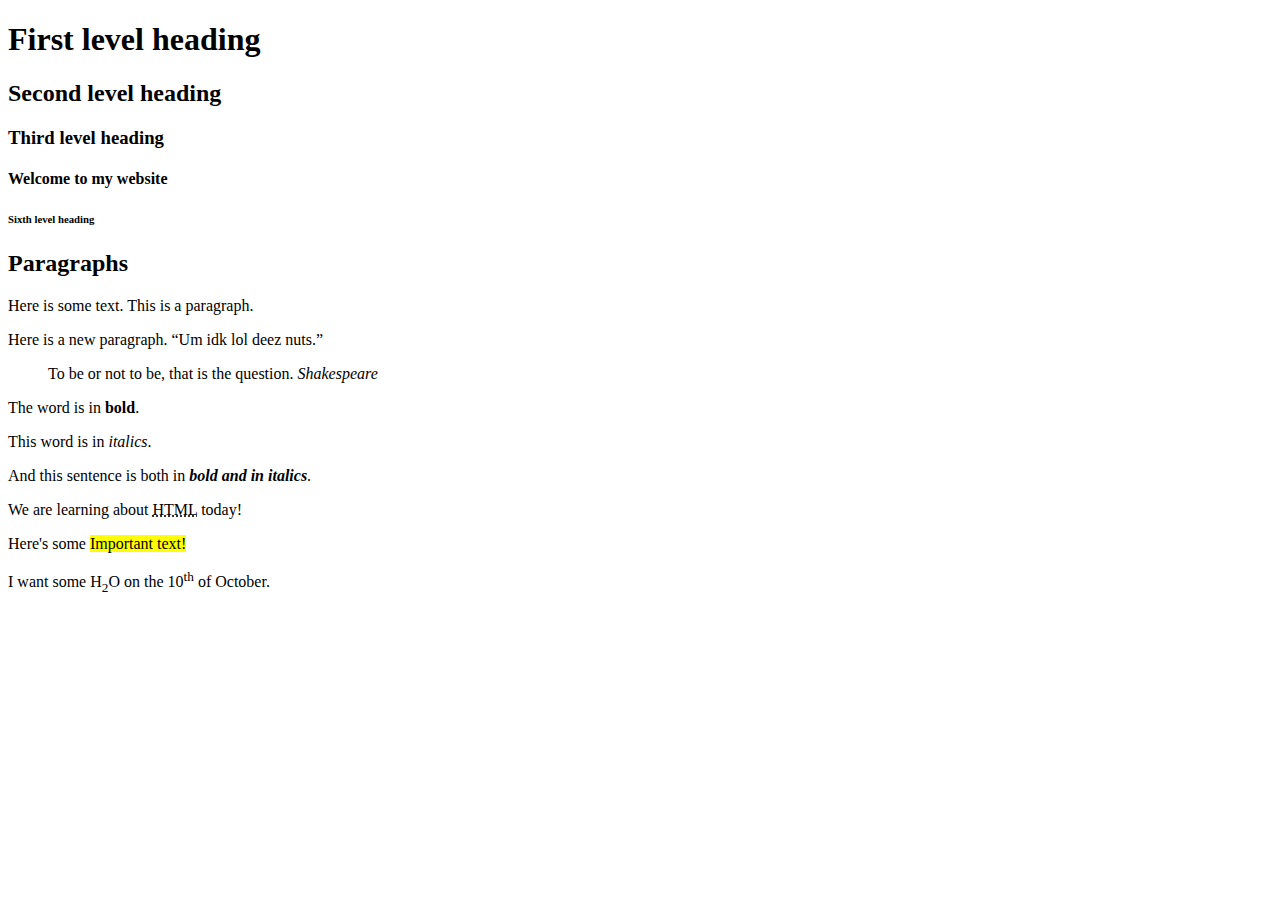
<file: index.html>
<!DOCTYPE html>
<html>
    <head>
        <title>My first web page</title>
    </head>
    <body>
        <!-- this is an HTML comment -->
        <header>
            <h1>First level       heading</h1>
            <h2>Second level heading</h2>
            <h3>Third level heading</h3>
            <h4>Welcome to my website</h4>
                
            <h6>Sixth level heading</h6>
        </header>
        <section>
            <h2>Paragraphs</h2>
            <p>Here is some text. This is a paragraph.</p>
            <p>Here is a new paragraph. <q>Um idk lol deez nuts.</q> </p>
            <blockquote>
                To be or not to be, that is the question.
                <cite>Shakespeare</cite>
               </blockquote>
        <p>The word is in<strong> bold</strong>.</p>
        <p>This word is in<em> italics</em>.</p>
        <p>And this sentence is both in <strong><em>bold and in italics</em></strong>.</p>
        <p>We are learning about <abbr title="Hyper Text Markup Language">HTML</abbr> today!</p>
        <p>Here's some <mark>Important text!</mark></p>
        <p>I want some H<sub>2</sub>O on the 10<sup>th</sup> of October.</p>
        </section>
        
    </body>
</html>
</file>
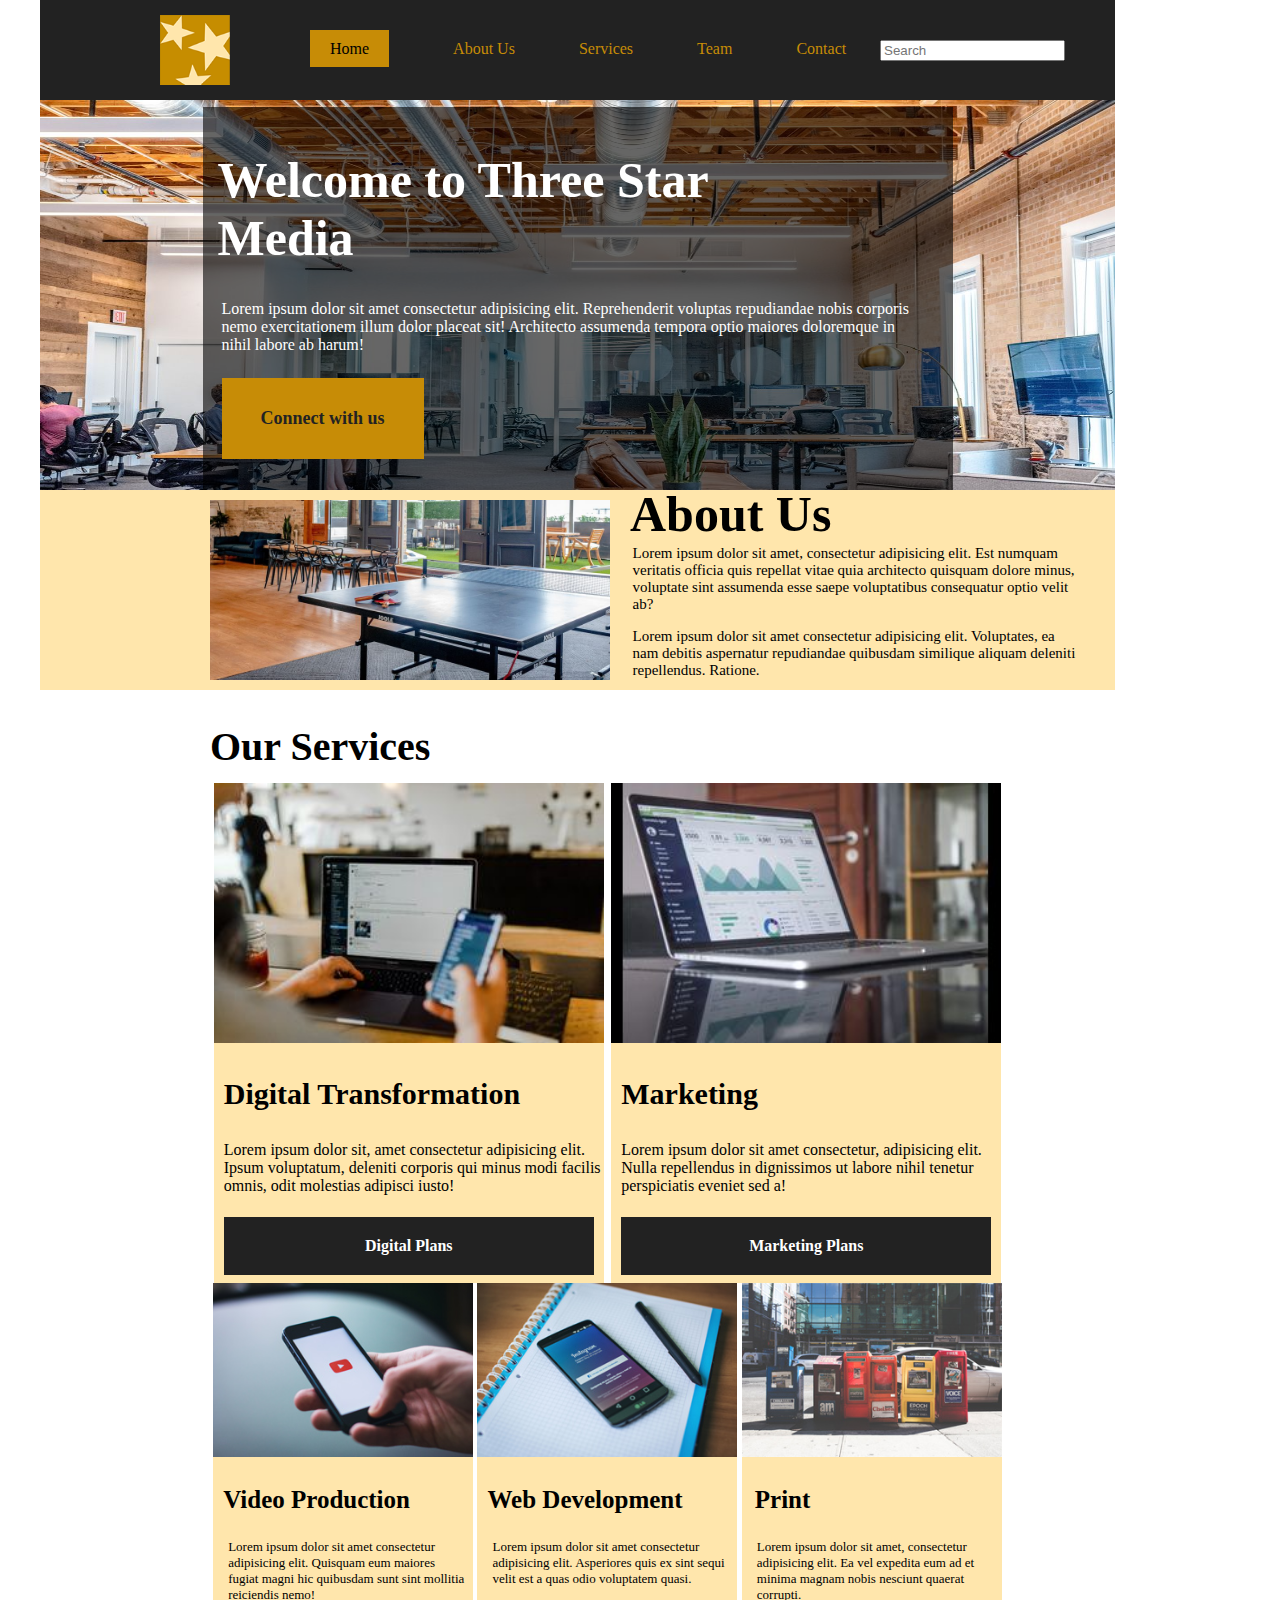
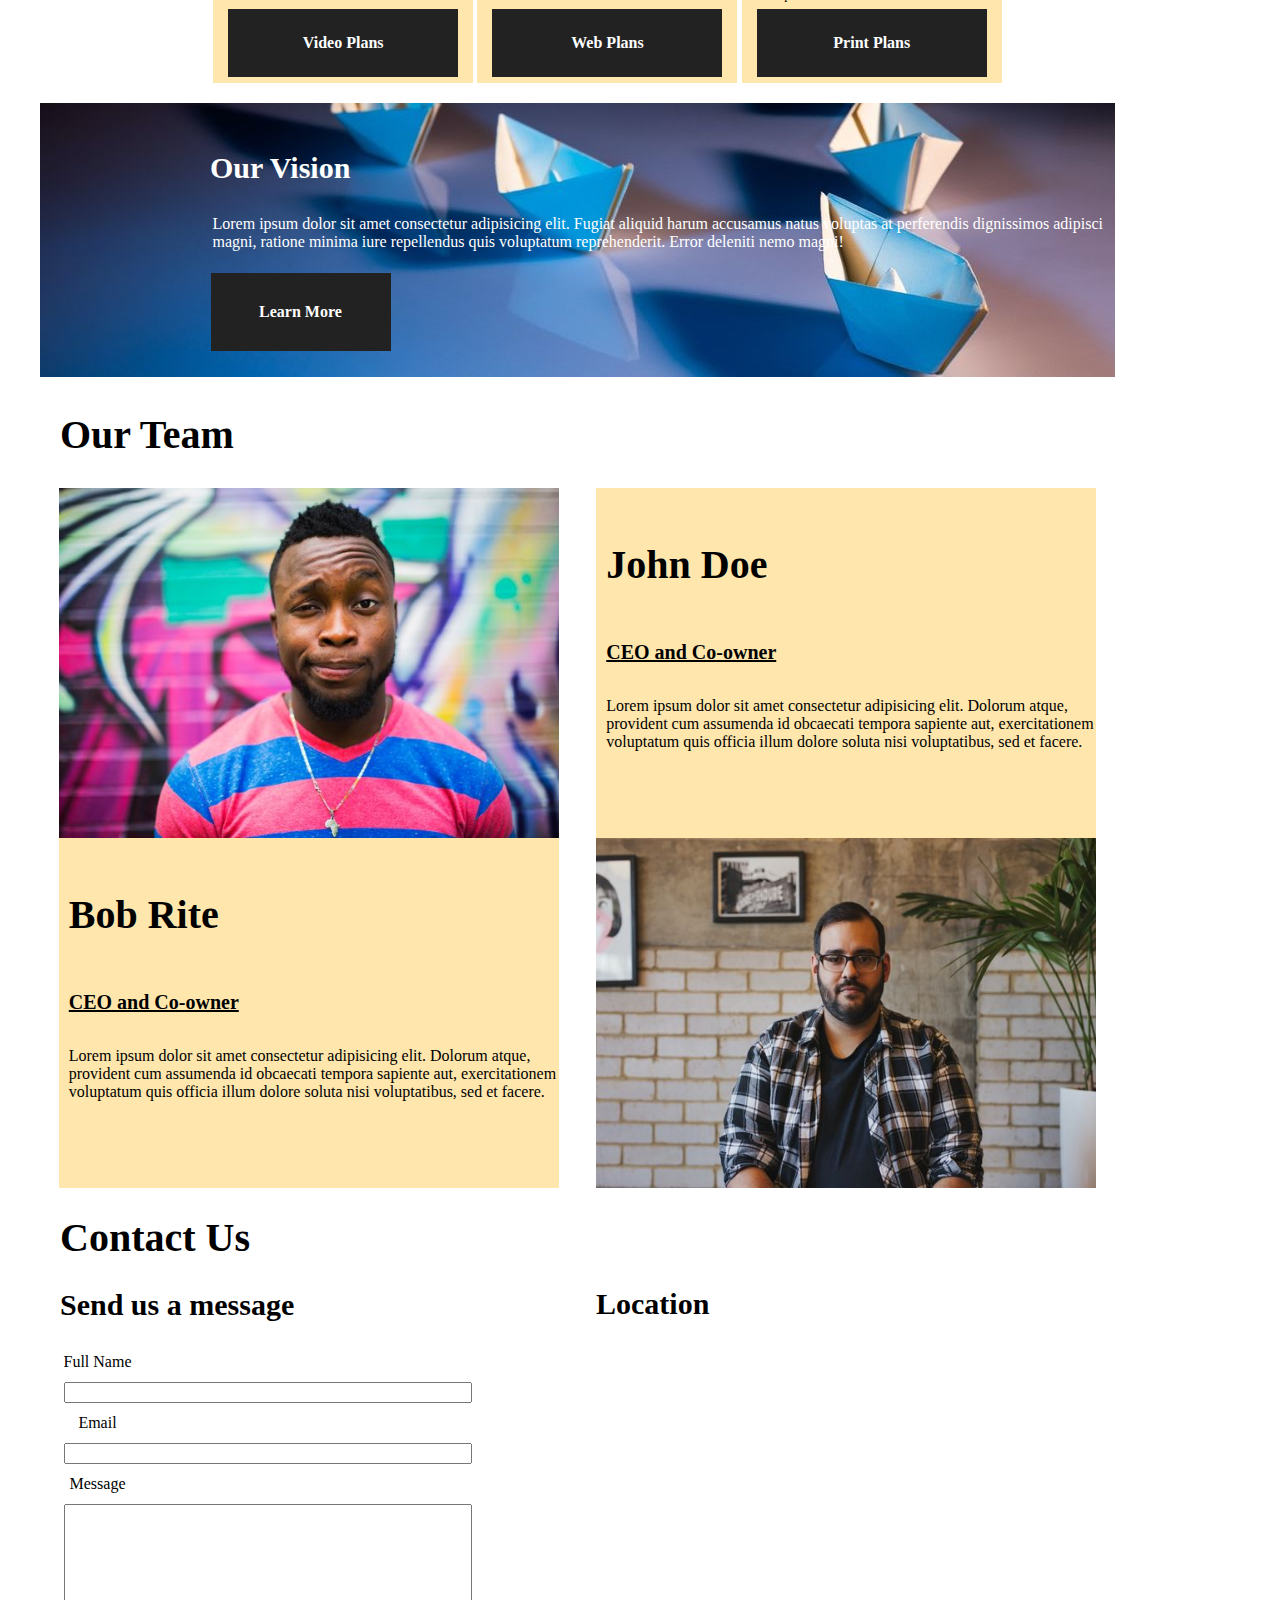
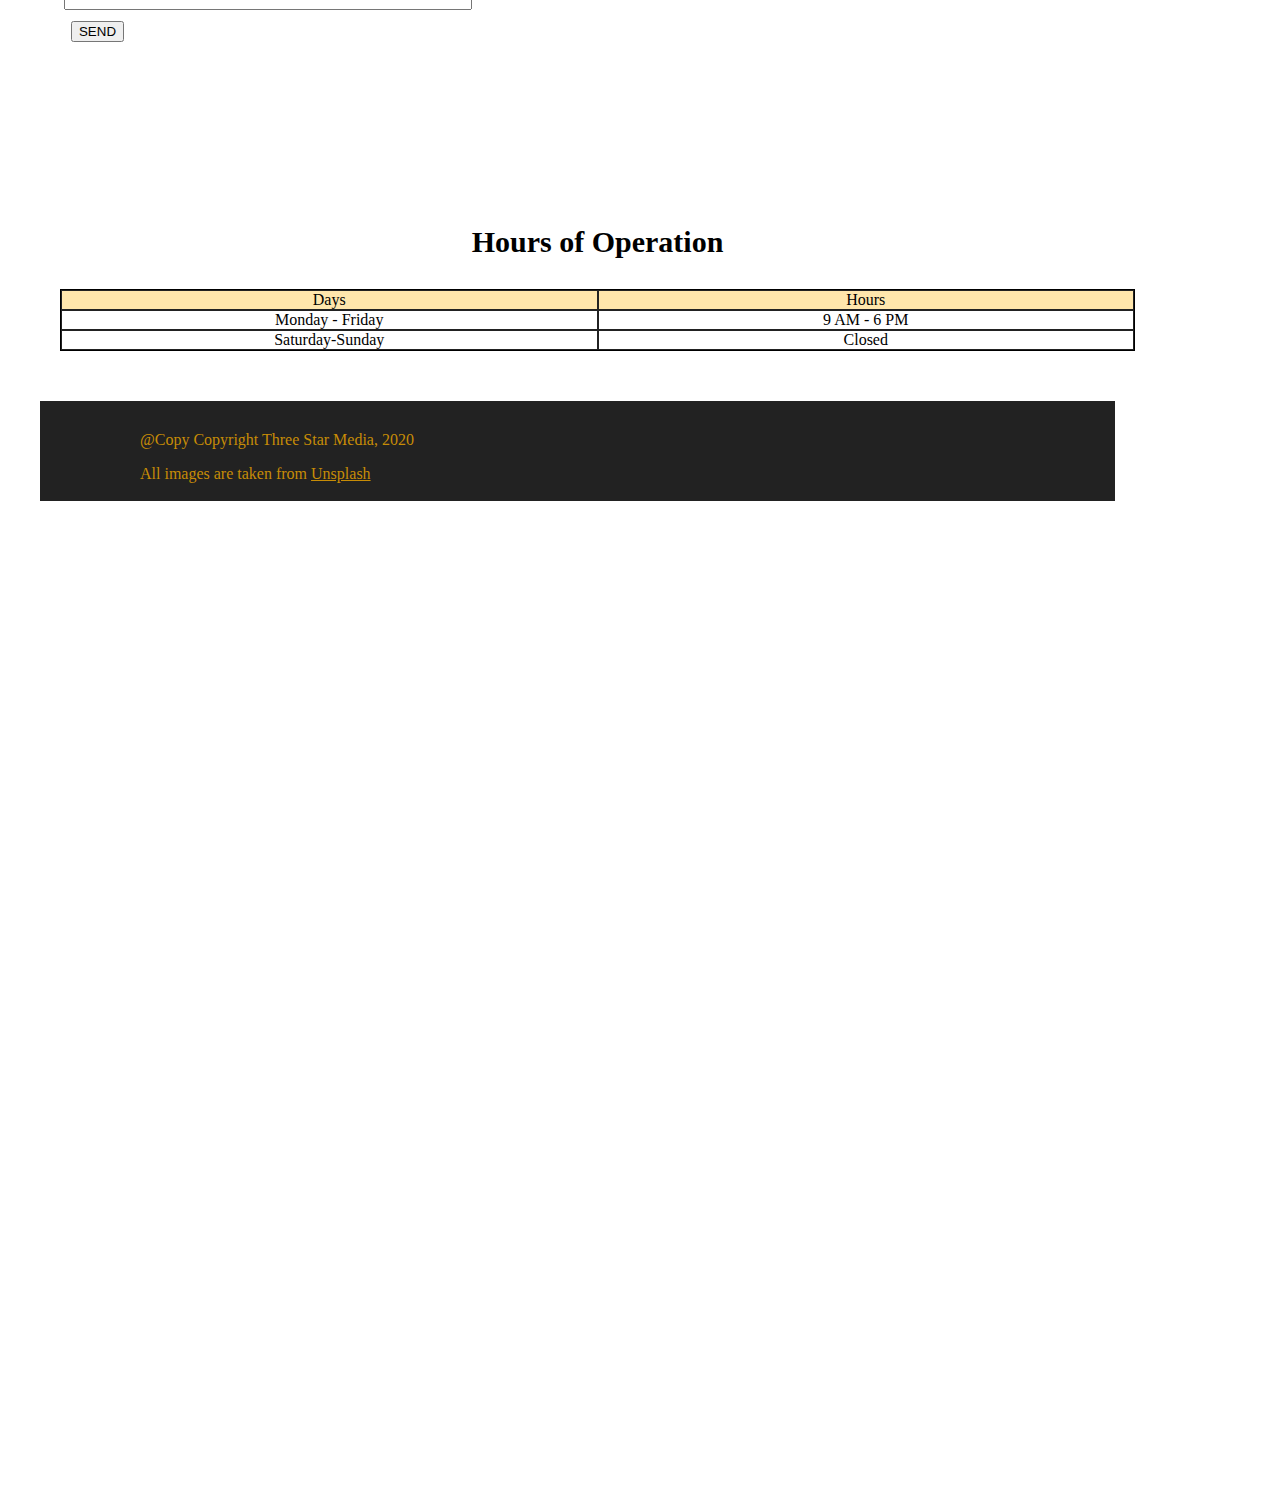
<file: final-project/index.html>
<!DOCTYPE html>
<html lang="en">
<head>
    <meta charset="UTF-8">
    <meta http-equiv="X-UA-Compatible" content="IE=edge">
    <meta name="viewport" content="width=device-width, initial-scale=1.0">
    <title> MTM6130 Final Project - abil0008</title>
    <link rel="preconnect" href="https://fonts.googleapis.com">
    <link rel="preconnect" href="https://fonts.gstatic.com" crossorigin>
    <link href="https://fonts.googleapis.com/css2?family=Open+Sans:wght@300&display=swap" rel="stylesheet">
    <link href="css/styles.css" rel="stylesheet">
</head>
<body>
        <!-- Top -->
        <header>
            <div class="SearchBox">
                <input type="text" class="SearchText" placeholder="Search"
                <a href="#" class="SearchBtn">
                    <i class="fas fa-search"></i>
                </a>
            </div>
            <img class="logo" src="images/logo.png" alt="The Logo">
            <nav>
                <ul>
                    <li>Home</li>
                    <li>About Us</li>
                    <li>Services</li>
                    <li>Team</li>
                    <li>Contact</li>
                </ul>
            </nav>
        </header>

        <!-- Welcoming -->
            <img class="banner" src="images/main-banner.jpg" alt="Main Image">
            <div class="Welcome">
            <h1>Welcome to Three Star Media</h1>
            <p>Lorem ipsum dolor sit amet consectetur adipisicing elit. Reprehenderit voluptas repudiandae nobis corporis nemo exercitationem illum dolor placeat sit! Architecto assumenda tempora optio maiores doloremque in nihil labore ab harum!</p>
            <h4>Connect with us </h4>
            <a class="fa-solid fa-caret-right"></a>
            </div>
        </section>

        <!-- About Us -->
            <div class="AboutUs">
            <img class="PingPong" src="images/about-us.jpg" alt="Table">
            <h2>About Us</h2>
            <p>Lorem ipsum dolor sit amet, consectetur adipisicing elit. Est numquam veritatis officia quis repellat vitae quia architecto quisquam dolore minus, voluptate sint assumenda esse saepe voluptatibus consequatur optio velit ab?</p>
            <p>Lorem ipsum dolor sit amet consectetur adipisicing elit. Voluptates, ea nam debitis aspernatur repudiandae quibusdam similique aliquam deleniti repellendus. Ratione.</p>
            </div>
        </section>

        <!-- Services -->
        <main>
            <section class="Service">
                <h2>Our Services</h2>
                <!-- Might add display grid later on (still not good at using grid), or use positioning for each div -->

                <!-- Digital Transformation -->
            <section class="Services1">
                <div class="Box">
                    <div class="DigitalTransformation">
                    <img class="Digital" src="images/digital.jpg" alt="digital">
                    <h3>Digital Transformation</h3>
                    <p>Lorem ipsum dolor sit, amet consectetur adipisicing elit. Ipsum voluptatum, deleniti corporis qui minus modi facilis omnis, odit molestias adipisci iusto! </p>
                    <h4>Digital Plans</h4>
                    </div>
                </div>

                <!-- Marketing -->
                <div class="Box">
                    <div class="Market">
                    <img class="Marketing" src="images/marketing.jpg" alt="marketing">
                    <h3>Marketing</h3>
                    <p>Lorem ipsum dolor sit amet consectetur, adipisicing elit. Nulla repellendus in dignissimos ut labore nihil tenetur perspiciatis eveniet sed a!</p>
                    <h4>Marketing Plans</h4>
                    </div>
                </div>
            </section>


                <!-- Video Production -->
            <section class="Services2"
                <div class="Box">
                    <div class="VideoProduction">
                    <img class="Video" src="images/video.jpg" alt="video">
                    <h3>Video Production</h3>
                    <p>Lorem ipsum dolor sit amet consectetur adipisicing elit. Quisquam eum maiores fugiat magni hic quibusdam sunt sint mollitia reiciendis nemo!</p>
                    <h4>Video Plans</h4>
                    </div>
                </div>

                <!-- Web Development -->
                <div class="Box">
                    <div class="WebDevelopment">
                    <img class="Web" src="images/web.jpg" alt="web">
                    <h3>Web Development</h3>
                    <p>Lorem ipsum dolor sit amet consectetur adipisicing elit. Asperiores quis ex sint sequi velit est a quas odio voluptatem quasi.</p>
                    <h4>Web Plans</h4>
                    </div>
                </div>

                <!-- Print -->
                <div class="Box">
                    <div class="Print">
                    <img class="Printed" src="images/print.jpg" alt="print">
                    <h3>Print</h3>
                    <p>Lorem ipsum dolor sit amet, consectetur adipisicing elit. Ea vel expedita eum ad et minima magnam nobis nesciunt quaerat corrupti.</p>
                    <h4>Print Plans</h4>
                    </div>
                </div>
            </section>
            </section>
        </main>

        <section class="Vision">
            <img class="Vis" src="images/vision.jpg" alt="vision">
            <h3>Our Vision</h3>
            <p>Lorem ipsum dolor sit amet consectetur adipisicing elit. Fugiat aliquid harum accusamus natus voluptas at perferendis dignissimos adipisci magni, ratione minima iure repellendus quis voluptatum reprehenderit. Error deleniti nemo magni!</p>
            <h4>Learn More</h4>
        </section>

        <section class="Team">
            <h3>Our Team</h3>
            <div class="Grid-Container">
                <img class="John" src="images/john.jpg" alt="john">
                <div class="Grid-item1">
                <h4>John Doe</h4>
                <h5><u>CEO and Co-owner</u></h5>
                <p>Lorem ipsum dolor sit amet consectetur adipisicing elit. Dolorum atque, provident cum assumenda id obcaecati tempora sapiente aut, exercitationem voluptatum quis officia illum dolore soluta nisi voluptatibus, sed et facere.</p>
                </div>

                <img class="Bob" src="images/bob.jpg" alt="bob">
                <div class="Grid-item2">
                <h4>Bob Rite</h4>
                <h5><u>CEO and Co-owner</u></h5>
                <p>Lorem ipsum dolor sit amet consectetur adipisicing elit. Dolorum atque, provident cum assumenda id obcaecati tempora sapiente aut, exercitationem voluptatum quis officia illum dolore soluta nisi voluptatibus, sed et facere.</p>
                </div>
            </div>
        </section>

        <section class="Contact">
            <h1>Contact Us</h1>

        <div class="Message">
            <h2>Send us a message</h2>
            <!-- Hypothetical nextpage -->
            <form action="nextpage.html" method="get">
                <div class="form">
                    <label class="name" for="fullname">Full Name</label>
                    <input type="text" id="fullname" name="fullname">

                    <label for="email">Email</label>
                    <input type="text" id="email" name="email">

                    <label for="message">Message</label>
                    <input type="text" id="message" name="message">

                    <button type="submit">SEND</button>
            </form>
        </div>

            <div class="Location">
                <h3>Location</h3>
                <iframe class="Google" src="https://www.google.com/maps/embed?pb=!1m18!1m12!1m3!1d89704.56898528512!2d-75.66295815209358!3d45.3635911756125!2m3!1f0!2f0!3f0!3m2!1i1024!2i768!4f13.1!3m3!1m2!1s0x4cce0718cc4a6ad7%3A0xc6cc467725843e2b!2sAlgonquin%20College%20Ottawa%20Campus!5e0!3m2!1sen!2sca!4v1648941658291!5m2!1sen!2sca" width="600" height="450" style="border:0;" allowfullscreen="" loading="lazy" referrerpolicy="no-referrer-when-downgrade"></iframe>
            </div>

            <section class="Hours">
            <h3>Hours of Operation</h3>
            <div class="Operation">
                <div class="box">Days</div>
                <div class="box">Hours</div>
                <div class="box">Monday - Friday</div>
                <div class="box">9 AM - 6 PM</div>
                <div class="box">Saturday-Sunday</div>
                <div class="box">Closed</div>
            </div>
            </section>
        </section>

        <section class="Bottom">
            <footer>@Copy Copyright Three Star Media, 2020</footer>
            <!-- Wasn't sure if I should make the year 2022 or not. -->
            <p>All images are taken from <u>Unsplash</u></p>
        </section>
</body>
</html>
</file>
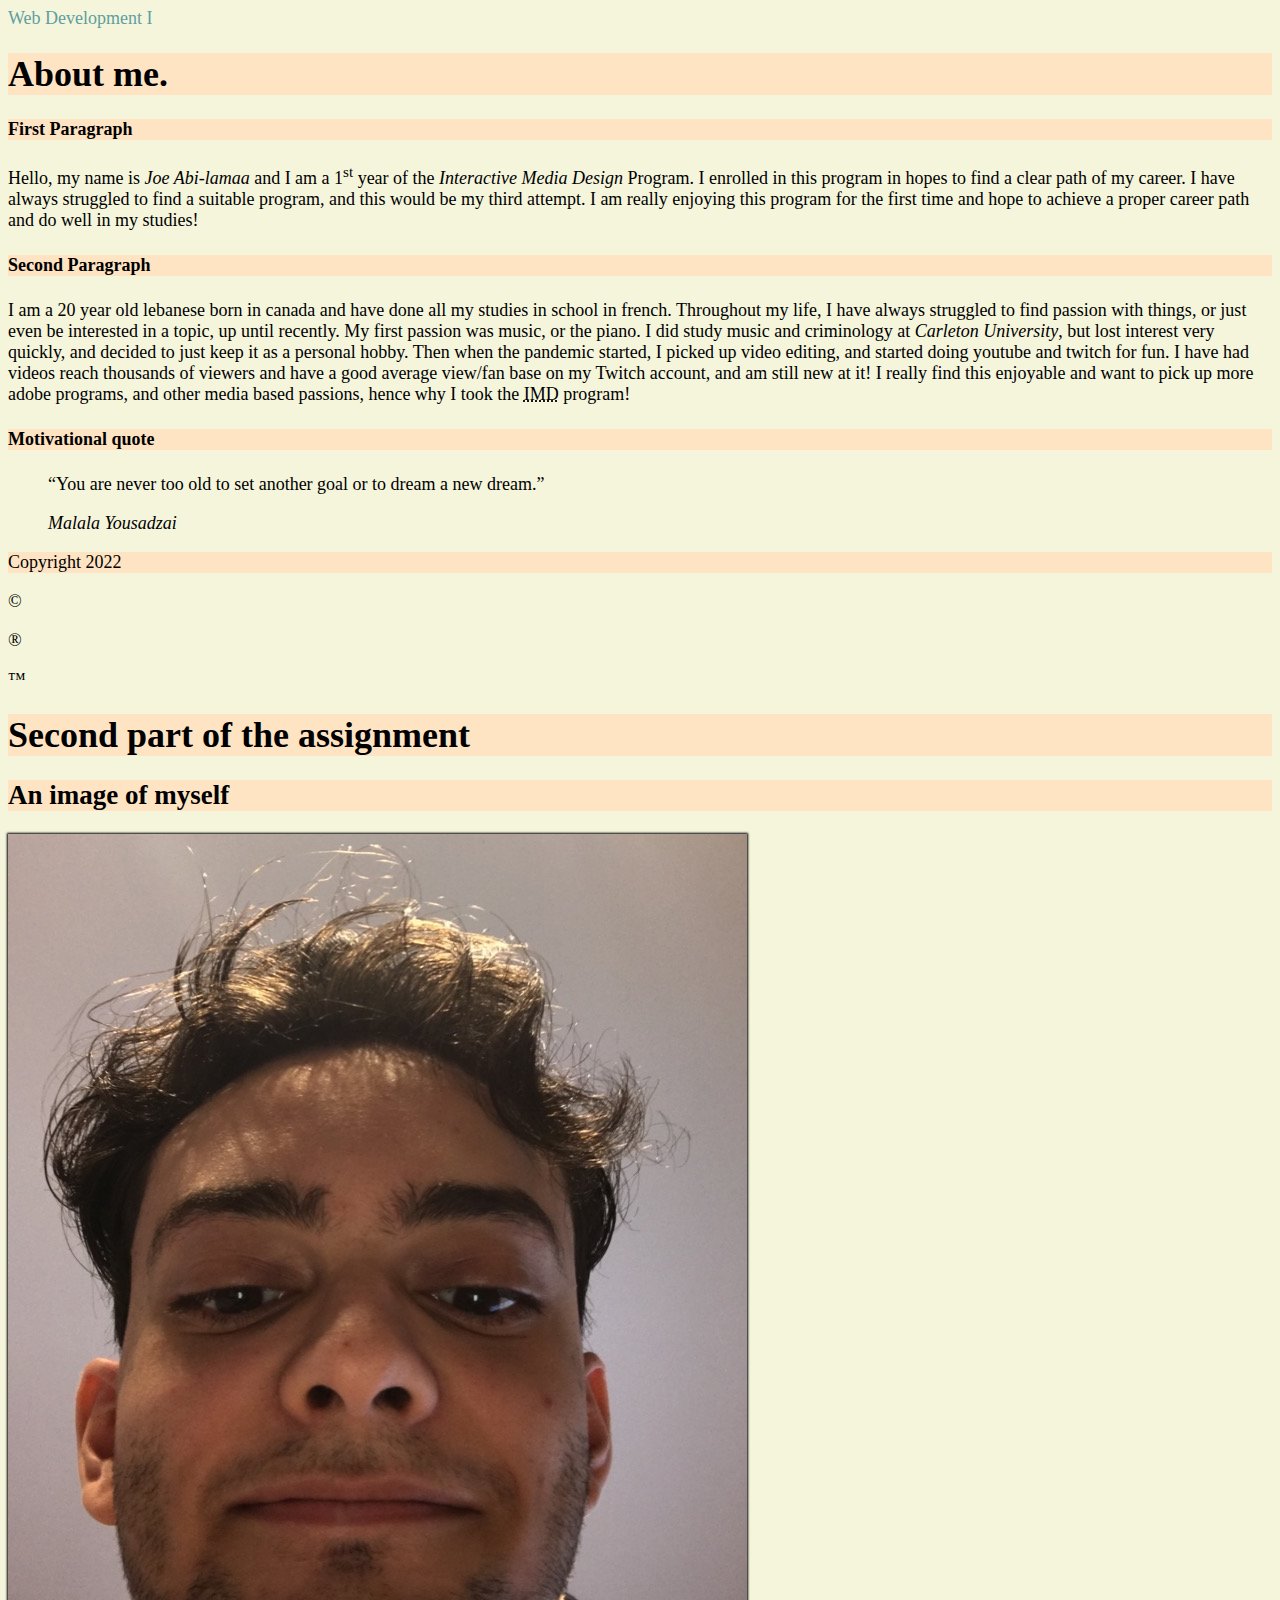
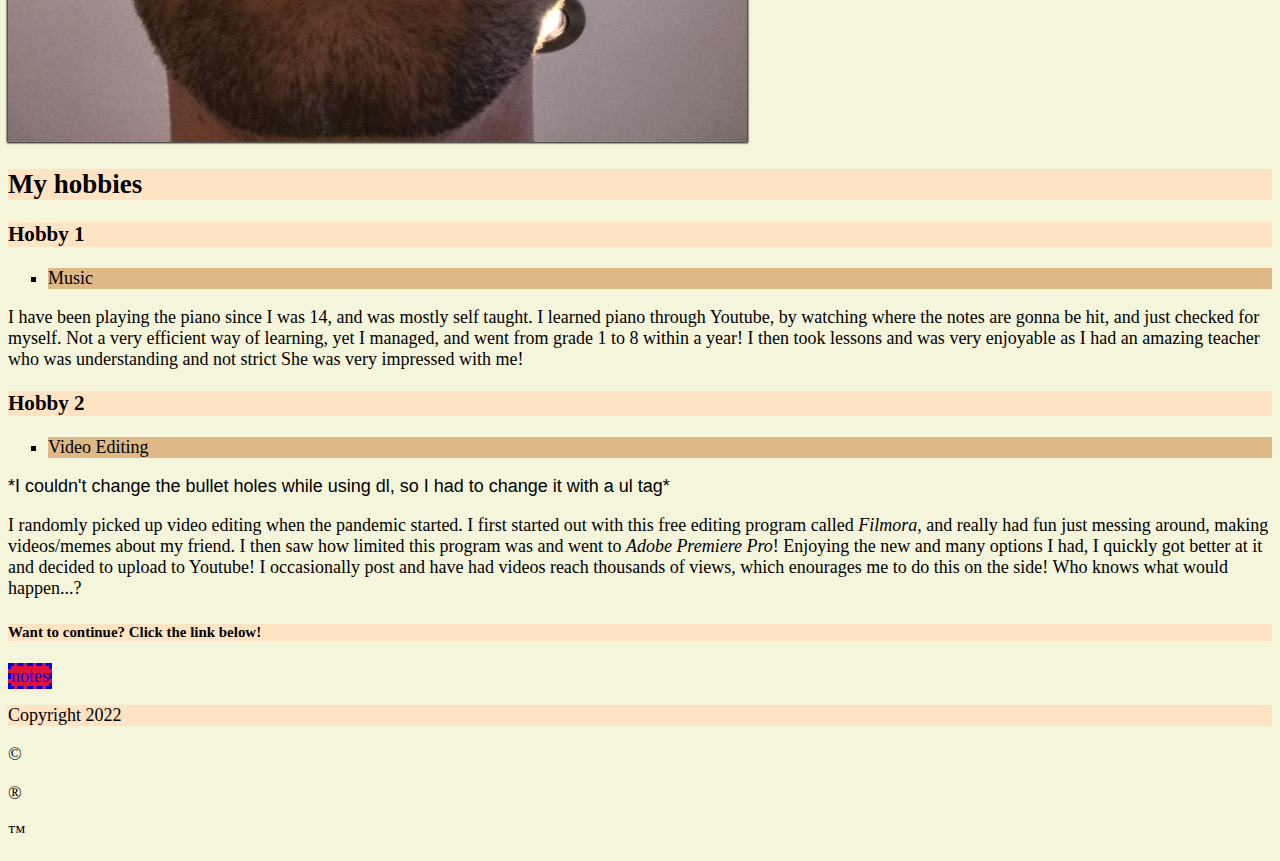
<file: html-assignment/index.html>
<!DOCTYPE html>
<html>
    <head>
        <title>Joe Abi-lamaa</title>
        <link href="css/main.css" rel="stylesheet">
    </head>
    <body>
        <header class="site-title">
            Web Development I
        </header>
        <article>
            <h1>About me.</h1>
        </article>
            <header>
                <h4>First Paragraph</h4>
            </header>
        <p>Hello, my name is <em>Joe Abi-lamaa</em> and I am a 1<sup>st</sup> year of the <em>Interactive Media Design</em> Program. 
            I enrolled in this program in hopes to find a clear path of my career.
                I have always struggled to find a suitable program, and this would be my third attempt.
                    I am really enjoying this program for the first time and hope to achieve a proper career path and do well in my studies!</p>
    <main>
        <h4>Second Paragraph</h4>
            <p>I am a 20 year old lebanese born in canada and have done all my studies in school in french.
                Throughout my life, I have always struggled to find passion with things, or just even be interested in a topic, up until recently.
                    My first passion was music, or the piano. I did study music and criminology at <em>Carleton University</em>, but lost interest very quickly, and decided to just keep it as a personal hobby.
                        Then when the pandemic started, I picked up video editing, and started doing youtube and twitch for fun.
                    I have had videos reach thousands of viewers and have a good average view/fan base on my Twitch account, and am still new at it!
                I really find this enjoyable and want to pick up more adobe programs, and other media based passions, hence why I took the <abbr title="Interactive Media Design">IMD</abbr> program! </p>
    </main>
        <h4>Motivational quote</h4>
            <p><blockquote><q>You are never too old to set another goal or to dream a new dream.</q></p>
                <cite>Malala Yousadzai</cite>
                </blockquote>           
    <footer>Copyright 2022</footer>
        <p>&copy</p><p>&reg</p><p>&#153;</p>
    </body>
</html>

<!DOCTYPE html>
<html lang="en">
<head>
    <meta charset="UTF-8">
    <meta http-equiv="X-UA-Compatible" content="IE=edge">
    <meta name="viewport" content="width=device-width, initial-scale=1.0">
</head>
<body>
    <section>
    <h1>Second part of the assignment</h1>
    <h2>An image of myself</h2>
    <img id="my-image" src="images/Joe.JPG" alt="Joe">
</section>

<section>
    <h2>My hobbies</h2>
    <h3>Hobby 1</h3>
    <ul>
        <li>Music
        </ul>
    <p>I have been playing the piano since I was 14, and was mostly self taught. 
        I learned piano through Youtube, by watching where the notes are gonna be hit, and just checked for myself.
            Not a very efficient way of learning, yet I managed, and went from grade 1 to 8 within a year! 
                I then took lessons and was very enjoyable as I had an amazing teacher who was understanding and not strict
                    She was very impressed with me!</p>
                        
    <h3>Hobby 2</h3>
    <ul>
        <li>Video Editing</li>
    </ul>

<p style="font-family: Arial, Helvetica, sans-serif;">*I couldn't change the bullet holes while using dl, so I had to change it with a ul tag*</p>
   
<p>I randomly picked up video editing when the pandemic started.
        I first started out with this free editing program called <em>Filmora</em>, and really had fun just messing around, making videos/memes about my friend.
            I then saw how limited this program was and went to <em>Adobe Premiere Pro</em>!
                Enjoying the new and many options I had, I quickly got better at it and decided to upload to Youtube!
                    I occasionally post and have had videos reach thousands of views, which enourages me to do this on the side!
                        Who knows what would happen...?</p>
    
</section>
<h5>Want to continue? Click the link below!</h5>
<nav>
    <P><a href="notes.html">notes</a></P>
</nav>
<footer>Copyright 2022</footer>
        <p>&copy</p><p>&reg</p><p>&#153;</p>
</body>
</html>
</file>
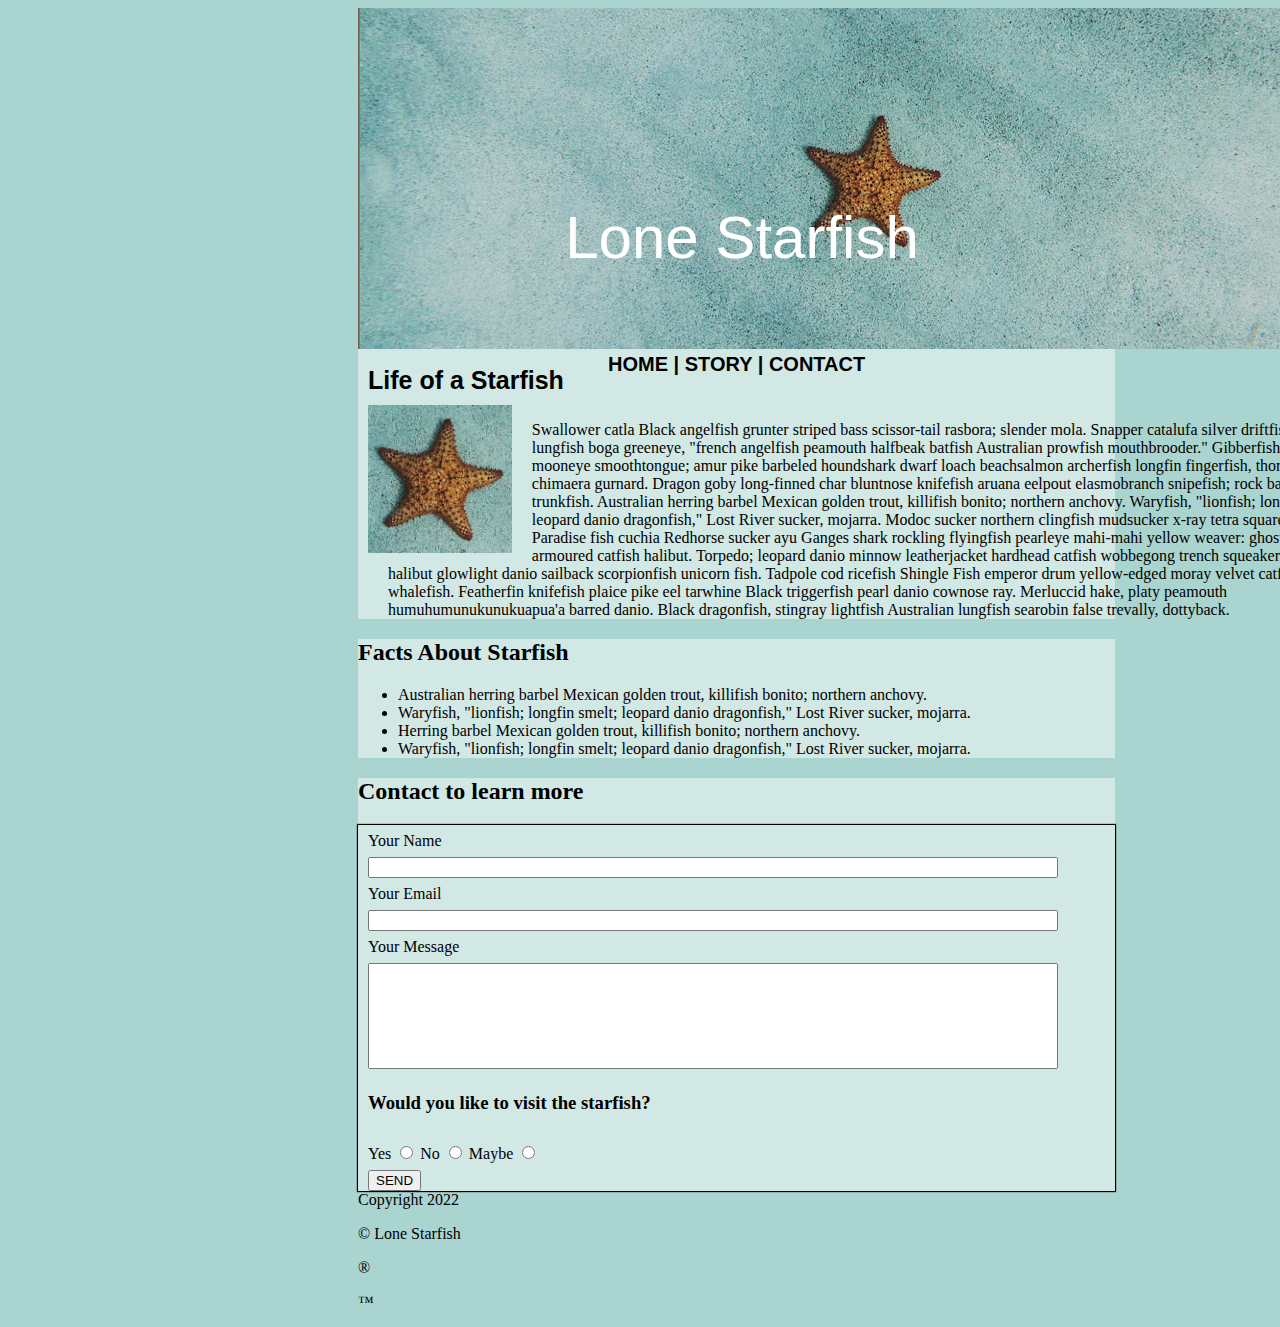
<file: midterm/index.html>
<!DOCTYPE html>
<html lang="en">
<head>
    <meta charset="UTF-8">
    <meta http-equiv="X-UA-Compatible" content="IE=edge">
    <meta name="viewport" content="width=device-width, initial-scale=1.0">
    <title>Lone Starfish</title>
    <link href="css/main.css" rel="stylesheet">
</head>

<body>
<!-- Header -->
    <section>
        <header>Lone Starfish</header>
        <img id="my-image" src="images/lone-starfish-wide.jpg" alt="Starfish">
        <nav>
            HOME |  STORY | CONTACT
        </nav>
    </section>
<!-- Article -->
    <section>
        <article>
            Life of a Starfish
        </article>
        <img id="my-image2" src="images/lone-starfish.jpg" alt="Mini Starfish">
        <div class="info">
        <P>
            Swallower catla Black angelfish grunter striped bass scissor-tail rasbora; slender mola. 
            Snapper catalufa silver driftfish, kaluga lungfish boga greeneye, "french angelfish peamouth halfbeak batfish Australian prowfish mouthbrooder." 
            Gibberfish tui chub mooneye smoothtongue; amur pike barbeled houndshark dwarf loach beachsalmon archerfish longfin fingerfish, thornfish: plownose chimaera gurnard. 
            Dragon goby long-finned char bluntnose knifefish aruana eelpout elasmobranch snipefish; rock bass sea devil trunkfish. 
            Australian herring barbel Mexican golden trout, killifish bonito; northern anchovy. 
            Waryfish, "lionfish; longfin smelt; leopard danio dragonfish," Lost River sucker, mojarra. 
            Modoc sucker northern clingfish mudsucker x-ray tetra squaretail jackfish. 
            Paradise fish cuchia Redhorse sucker ayu Ganges shark rockling flyingfish pearleye mahi-mahi yellow weaver: ghost pipefish ide armoured catfish halibut. 
            Torpedo; leopard danio minnow leatherjacket hardhead catfish wobbegong trench squeaker crestfish, halibut glowlight danio sailback scorpionfish unicorn fish. 
            Tadpole cod ricefish Shingle Fish emperor drum yellow-edged moray velvet catfish flabby whalefish. 
            Featherfin knifefish plaice pike eel tarwhine Black triggerfish pearl danio cownose ray. 
            Merluccid hake, platy peamouth humuhumunukunukuapua'a barred danio. 
            Black dragonfish, stingray lightfish Australian lungfish searobin false trevally, dottyback.
        </P></div>
    </section> 
<!-- Facts -->
    <section>
        <h2>Facts About Starfish</h2>
        <ul>
            <li>Australian herring barbel Mexican golden trout, killifish bonito; northern anchovy.</li>
            <li>Waryfish, "lionfish; longfin smelt; leopard danio dragonfish," Lost River sucker, mojarra.</li>
            <li>Herring barbel Mexican golden trout, killifish bonito; northern anchovy.</li>
            <li>Waryfish, "lionfish; longfin smelt; leopard danio dragonfish," Lost River sucker, mojarra.</li>
        </ul>
    </section>
    <!-- Form -->
    <section>
        <h2>Contact to learn more</h2>
        <form action="nextpage.html" method="get">
            <div class="form">
                <label class="" for="fullname">Your Name</label>
                <input type="text" id="fullname" name="fullname">
            
                <label for="email">Your Email</label>
                <input type="text" id="email" name="email"> 

                <label for="message">Your Message</label>
                <input type="text" id="message" name="message">

            <h3>Would you like to visit the starfish?</h3>

                <label for="Yes">Yes</label>
                <input type="radio" id="Yes" name="Answers" value="Yes">

                <label for="No">No</label>
                <input type="radio" id="No" name="Answers" value="No">

                <label for="Maybe">Maybe</label>
                <input type="radio" id="Maybe" name="Answers" value="Maybe">

                <button type="submit">SEND</button>
            </div>
        </form>
    </section>
    <!-- Copyright -->
    <footer>Copyright 2022</footer>
        <p>&copy Lone Starfish</p><p>&reg</p><p>&#153;</p>
</body>
</html>
</file>
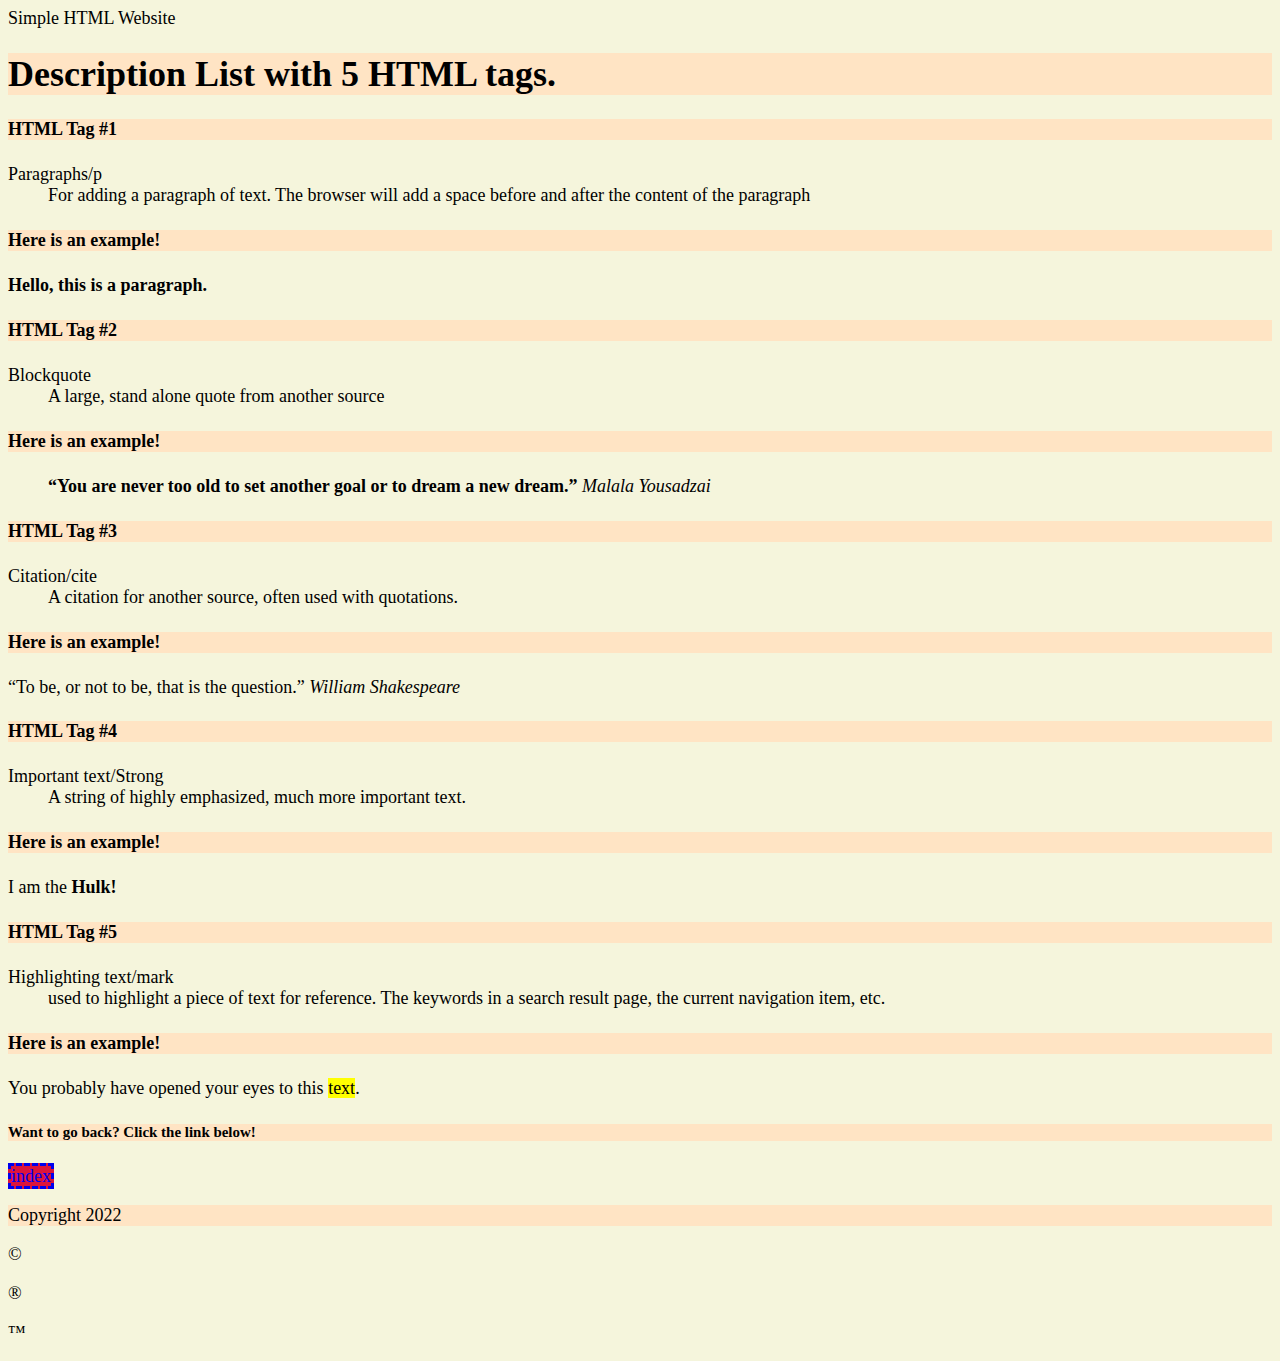
<file: html-assignment/notes.html>
<!DOCTYPE html>
<html lang="en">
<head>
    <meta charset="UTF-8">
    <meta http-equiv="X-UA-Compatible" content="IE=edge">
    <meta name="viewport" content="width=device-width, initial-scale=1.0">
    <title>Simple HTML Website</title>
    <link href="css/main.css" rel="stylesheet">
</head>
<body>
    <header>
        Simple HTML Website
    </header>
    <h1>Description List with 5 HTML tags.</h1>
    <d1>
        <h4>HTML Tag #1</h4>
        <dt>Paragraphs/p</dt>
        <dd>For adding a paragraph of text. The browser will add a space before and after the content of the paragraph</dd>
        <h4>Here is an example!</h4>
        <p><strong>Hello, this is a paragraph.</strong></p>

        <h4>HTML Tag #2</h4>
        <dt>Blockquote</dt>
        <dd>A large, stand alone quote from another source</dd>
        <h4>Here is an example!</h4>
        <blockquote><strong><q>You are never too old to set another goal or to dream a new dream.</q></strong>
            <cite>Malala Yousadzai</cite>
            </blockquote>

        <h4>HTML Tag #3</h4>
        <dt>Citation/cite</dt>
        <dd>A citation for another source, often used with quotations.</dd>
        <h4>Here is an example!</h4>
        <q>To be, or not to be, that is the question.</q>
            <cite>William Shakespeare</cite>
            
        <h4>HTML Tag #4</h4>
        <dt>Important text/Strong</dt>
        <dd>A string of highly emphasized, much more important text.</dd>
        <h4>Here is an example!</h4>
        <p>I am the <strong>Hulk!</strong></p>
        
        <h4>HTML Tag #5</h4>
        <dt>Highlighting text/mark</dt>
        <dd>used to highlight a piece of text for reference. The keywords in a search result page, the current navigation item, etc.</dd>
        <h4>Here is an example!</h4>
        <p>You probably have opened your eyes to this <Mark>text</Mark>.</p>           
    </d1>
    <h5>Want to go back? Click the link below!</h5>
    <nav>
        <P><a href="index.html">index</a></P>
    </nav>
    <footer>Copyright 2022</footer>
        <p>&copy</p><p>&reg</p><p>&#153;</p>
</body>
</html>
</file>
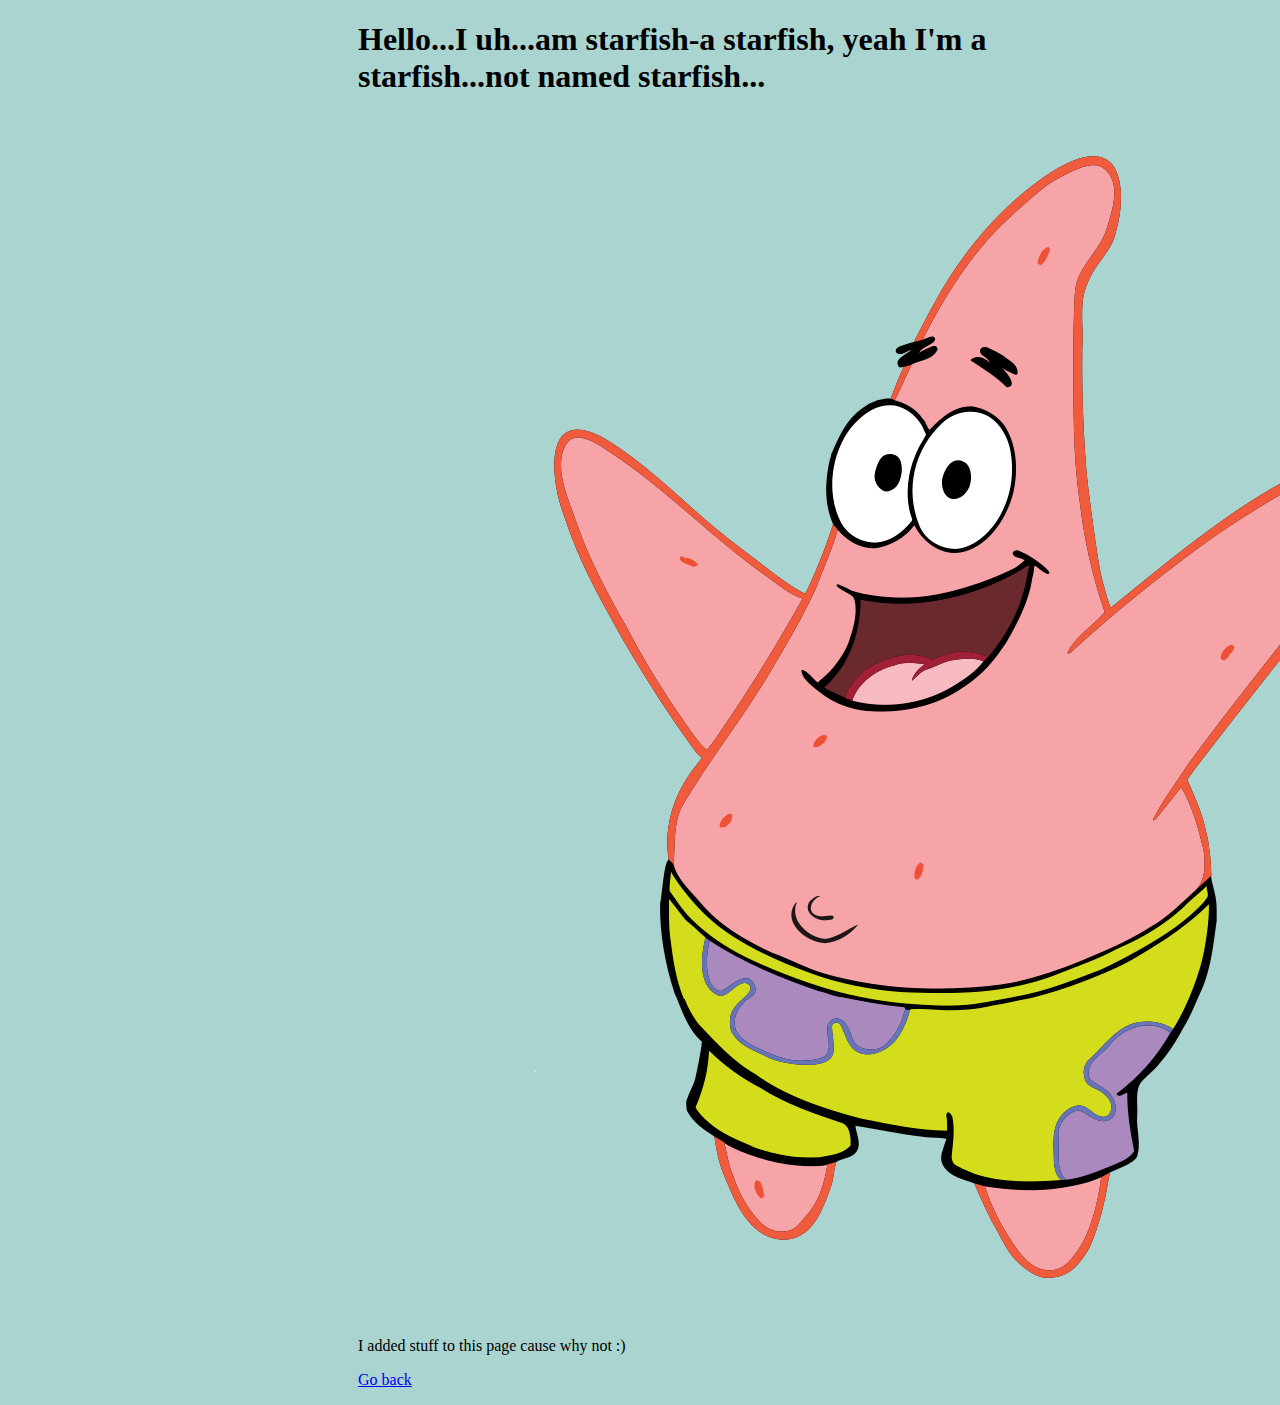
<file: midterm/nextpage.html>
<!DOCTYPE html>
<html lang="en">
<head>
    <meta charset="UTF-8">
    <meta http-equiv="X-UA-Compatible" content="IE=edge">
    <meta name="viewport" content="width=device-width, initial-scale=1.0">
    <title>Secret</title>
    <link href="css/main.css" rel="stylesheet">
</head>
<body>
   
    <h1>Hello...I uh...am starfish-a starfish, yeah I'm a starfish...not named starfish...</h1> 
    <img id="my-image" src="images/patrick star.png" alt="Patrick">    
    <p>I added stuff to this page cause why not :)</p>
    <P><a href="index.html">Go back</a></P>
</body>
</html>
</file>
<file: final-project/css/styles.css>
/* I know that none of this is the best way to approach, and is even incomplete, but I genuinely could not get things going well for me... sorry! */
/* Desktop version is complete, yet the mobile style is nowhere near complete and I'm very sorry.*/

* {
    position: relative;
    margin-left: auto;
    margin-right: auto;
    max-width: 1200px;
    /* font-family: 'Open Sans', sans-serif; */
    /* all: unset; */
}
/* I'm sorry, but I just can't anymore... */
@media screen and (max-width: 760px) {
    * {
        margin: 1rem auto;
        width: 90%;
        padding: 1rem;
        all:unset;
        display: grid;
        grid-template-columns: 1fr;
        grid-template-rows: 1fr;
    }
}

title {
    font-family: 'Open Sans', sans-serif;
}

body {
    margin: 0;
    padding: 0;
    box-sizing: border-box;
    position: absolute;
}

.SearchBox {
    float: right;
    position: relative;
    right: 50px;
    top: 40px;
}

main {
    position: relative;
    bottom: 520px;
}

header {
    background-color: #222;
    color: #c78c06;
    margin: 0px;
    padding: 0px;
    position: absolute;
    width: 100%;
    height: 100px;
}

.logo {
    position: relative;
    top: 15px;
    left: 120px;
    width: 70px;
    height: 70px;
}


li:nth-child(1) {
    background-color: #c78c06;
    padding: 10px;
    padding-left: 20px;
    padding-right: 20px;
    color: black;

}


li {
    position: relative;
    bottom: 50px;
    left: 200px;
    display: inline;
    margin: 30px;
}

.banner {
    height: 500px;
    width: 100%;
    top: 100px;
}

.Welcome {
    position: relative;
    bottom: 497px;
    width: 750px;
    padding: 10px;
    box-sizing: border-box;
    margin: auto;
    margin-top: 100px;
    text-align: left;
    background-color: rgb(0,0,0, .6);
    color: white;
}

.Welcome h1 {
    font-size: 50px;
    width: 500px;
    position: relative;
    right: 110px;
}

.Welcome h4 {
    background-color: #c78c06;
    font-size: large;
    text-align: center;
    padding: 30px 1px 30px;
    width: 200px;
    position: relative;
    right: 255px;
    color: #222;
}

.Welcome p {
    width: 700px;
    position: relative;
    right: 6px;
}

.AboutUs {
    background-color:#ffe6ac;
    position: relative;
    bottom: 500px;
    height: 200px;
}

.AboutUs h2 {
    font-size: 50px;
    font: bolder;
    left: 590px;
    bottom: 230px;
}

.AboutUs p {
    font-size: 15px;
    width: 450px;
    position: relative;
    left: 280px;
    bottom: 270px;
}

.PingPong {
    height: 180px;
    width: 400px;
    left: 170px;
    top: 10px;
}

.Service h2 {
    position: relative;
    left: 220px;
    font-size: 40px;
}

.Services1 {
    display: flex;
    flex-direction: row;
    position: relative;
}

.Services2 {
    display: flex;
    flex-direction: row;
    justify-content: center;
}

.Service h2 {
    position: relative;
    left: 170px;
    font-size: 40px;
    top: 20px;
}

.DigitalTransformation {
    background-color: #ffe6ac;
    width: 390px;
    height: 500px;
    position: relative;
    left: 100px;
}

.DigitalTransformation p {
    position: relative;
    left: 10px;
    width: 400px;
}

.DigitalTransformation h3 {
    font-size: 30px;
    font: bolder;
    position: relative;
    left: 10px;
}

.DigitalTransformation h4 {
    text-align: center;
    justify-content: center;
    background-color: #222;
    color: white;
    padding-top: 20px;
    padding-bottom: 20px;
    width: 370px;
    position: relative;

}

.Digital {
    width: 390px;
}

.Market {
    background-color: #ffe6ac;
    width: 390px;
    height: 500px;
    position: relative;
    right: 40px;
}

.Market p {
    position: relative;
    left: 10px;
    width: 400px;
}

.Market h3 {
    font-size: 30px;
    font: bolder;
    position: relative;
    left: 10px;
}

.Market h4 {
    text-align: center;
    background-color: #222;
    color: white;
    padding-top: 20px;
    padding-bottom: 20px;
    width: 370px;
}

.Marketing {
    width: 390px;
}


.VideoProduction {
    background-color: #ffe6ac;
    width: 260px;
    height: 400px;
    position: relative;
    left: 124px;
}

.VideoProduction p {
    width: 240px;
    font-size: small;
    position: relative;
    left: 5px;
}

.VideoProduction h3 {
    font-size: 25px;
    font: bold;
    position: relative;
    left: 10px;
}

.VideoProduction h4 {
    background-color: #222;
    color: white;
    text-align: center;
    padding: 25px;
    width: 180px;
    position: relative;
    bottom: 15px;
}

.Video {
    width: 260px;
}

.WebDevelopment {
    background-color: #ffe6ac;
    width: 260px;
    height: 400px;
    position: relative;
    left: 30px;
}

.WebDevelopment p {
    width: 240px;
    font-size: small;
    position: relative;
    left: 5px;
}

.WebDevelopment h3 {
    font-size: 25px;
    font: bold;
    position: relative;
    left: 10px;
}

.WebDevelopment h4 {
    text-align: center;
    background-color: #222;
    color: white;
    padding: 25px;
    width: 180px;
    position: relative;
    top: 1px;
}

.Web {
    width: 260px;
}

.Print {
    background-color: #ffe6ac;
    width: 260px;
    height: 400px;
    position: relative;
    right: 64px;
}

.Print p {
    width: 240px;
    font-size: small;
    position: relative;
    left: 5px;
}

.Print h3 {
    font-size: 25px;
    font: bold;
    position: relative;
    left: 13px;
}

.Print h4 {
    text-align: center;
    background-color: #222;
    color: white;
    padding: 25px;
    width: 180px;
    position: relative;
    bottom: 15px;
}

.Printed {
    width: 260px;
}

.Vision {
    position: relative;
    bottom: 500px;
}

.Vision h3 {
    color: white;
    font: bold;
    font-size: 30px;
    position: relative;
    bottom: 260px;
    left: 170px;
}

.Vision p {
    color: white;
    position: relative;
    bottom: 260px;
    left: 85px;
    width: 900px;
}

.Vision h4 {
    text-align: center;
    color: white;
    background-color: #222;
    padding-top: 30px;
    padding-bottom: 30px;
    width: 180px;
    position: relative;
    bottom: 260px;
    right: 277px;
}

.Grid-Container {
    display: grid;
    grid-template-columns: 1fr 1fr;
}

.Grid-item1 {
    background-color: #ffe6ac;
    height: 350px;
    width: 500px;
}

.Grid-item1 h4 {
    font-size: 40px;
    position: relative;
    left: 10px;
}

.Grid-item1 h5 {
    font-size: 20px;
    position: relative;
    left: 10px;
}

.Grid-item1 p {
    position: relative;
    left: 10px;
}

.John {
    width: 500px;
    height: 350px;
}

.Grid-item2 {
    background-color: #ffe6ac;
    height: 350px;
    width: 500px;
    grid-column-start: 1;
    grid-row-start: 2;
}

.Grid-item2 h4 {
    font-size: 40px;
    position: relative;
    left: 10px;
}

.Grid-item2 h5 {
    font-size: 20px;
    position: relative;
    left: 10px;
}

.Grid-item2 p {
    position: relative;
    left: 10px;
}

.Bob {
    width: 500px;
    height: 350px;
    grid-column-start: 2;
}

.Team {
    position: relative;
    bottom: 750px;
}

.Team h3 {
    font-size: 40px;
    position: relative;
    top: 10px;
    left: 20px;
}

.Contact {
    position: relative;
    bottom: 750px;
    left: 20px;
}

.Contact h1 {
    font-size: 40px;
}

.Contact h2 {
    font-size: 30px;
}

.form {
    display: flex;
    flex-direction: column;
    position: relative;
    right: 500px;
    justify-content: space-around;
    height: 300px;
}

#fullname, #email, #message {
    width: 400px;
    position: relative;
    left: 170px;
}

 .Google {
    width: 500px;
    height: 350px;
    position: relative;
    bottom: 360px;
    left: 540px;
}

.Location h3 {
    position: relative;
    left: 536px;
    bottom: 390px;
    font-size: 30px;
}

.Hours {
    position: relative;
    bottom: 300px;
}

.Hours h3 {
    font-size: 30px;
    text-align: center;
}

.Operation {
    border: 1px solid black;
    display: grid;
    grid-template-columns: 1fr 1fr;
}

.box:nth-child(1) {
    border: 1px solid #222;
    margin: 0;
    text-align: center;
    background-color: #ffe6ac;
}

.box:nth-child(2) {
    border: 1px solid #222;
    margin: 0;
    text-align: center;
    background-color: #ffe6ac;
}

.box:nth-child(3) {
    border: 1px solid #222;
    margin: 0;
    text-align: center;
}

.box:nth-child(4) {
    border: 1px solid #222;
    margin: 0;
    text-align: center;
}

.box:nth-child(5) {
    border: 1px solid #222;
    margin: 0;
    text-align: center;
}

.box:nth-child(6) {
    border: 1px solid #222;
    margin: 0;
    text-align: center;
}

#message {
    height: 100px;
}

.Bottom {
    background-color: #222;
    color: #c78c06;
    margin: 0px;
    padding: 0px;
    position: absolute;
    width: 100%;
    height: 100px;
    position: relative;
    bottom: 1000px;
}

.Bottom p, footer {
    position: relative;
    left: 100px;
    top: 30px;
}

/* Thank you for the year <3 */
</file>
<file: html-assignment/css/main.css>
body {
    background-color: beige;
}

body {
    font-size: 18px;
}

body {
    font-family: Cooper Black;
}

h1, h2, h3, h4, h5, h6, footer {
    background-color: bisque;
}

.site-title {
    color: cadetblue;
}

#my-image {
    box-shadow: 0px 0px 2px 1px black
}

ul {
    list-style-type: square;
}
 
li:nth-child(odd) {
    background-color:burlywood
}

a:link {
    background-color: crimson;
    text-decoration: none;
    border-style: dashed;
}

a:hover {
    background-color: blueviolet;
}
</file>
<file: midterm/css/main.css>
body {
    width: 60%;
    background-color: #aad4cf;
    position: relative;
    right: 10px;
    left: 350px;
}

header {
    font-size: 60px;
    font-family: sans-serif;
    color: white;
    position: absolute;
    top: 15%;
    width: 100%;
    text-align: center;
}

nav {
    font-size: 20px;
    font-family: sans-serif;
    font-weight: bold;
    position: relative;
    text-align: center;
}

#my-image2 {
    width: 19%;
    position: relative;
    left: 10px;
    float: left;
}

article {
    font-size: 25px;
    font-family: sans-serif;
    font-weight: 600;
    position: relative;
    left: 10px;
    bottom: 10px;
}

.info {
    position: relative;
    width: 1000px;
    left: 30px;
    right: 100px;
}

form div {
        box-shadow: 0px 0px 1px 1px black;
        line-height: 2rem;
    }

    label {
        position: relative;
        left: 10px;
    }

     #fullname, #email, #message {
         display: block;
         width: 90%;
         position: relative;
         left: 10px;
     }

    #message {
        height: 100px;
    }

    ::placeholder {
        position: relative;
        bottom: 40px;
    }

    button {
        display: block;
        position: relative;
        left: 10px;
    }

    h3 {
        position: relative;
        left: 10px;
    }

    input {
        position: relative;
        left: 10px;
    }
    
    section {
        width: 98.6%;
        height: 100%;
        background-color: rgba(255, 255, 255, 0.466);
        background-position-x: 100px;
    }
</file>
